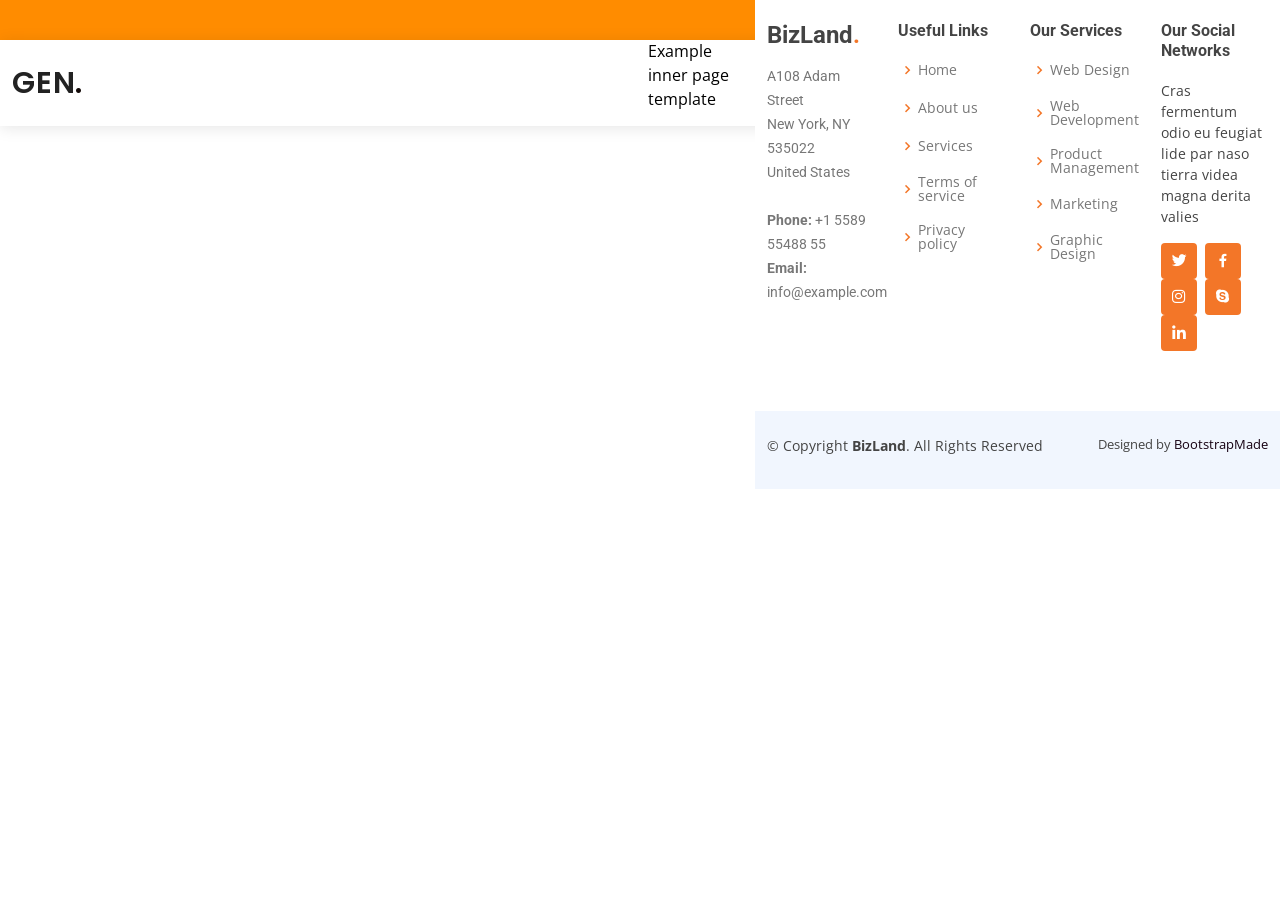
<file: inner-page.html>
<!DOCTYPE html>
<html lang="en">

<head>
  <meta charset="utf-8">
  <meta content="width=device-width, initial-scale=1.0" name="viewport">

  <title>Inner Page - BizLand Bootstrap Template</title>
  <meta content="" name="description">
  <meta content="" name="keywords">

  <!-- Favicons -->
  <link href="assets/img/favicon.png" rel="icon">
  <link href="assets/img/apple-touch-icon.png" rel="apple-touch-icon">

  <!-- Google Fonts -->
  <link href="https://fonts.googleapis.com/css?family=Open+Sans:300,300i,400,400i,600,600i,700,700i|Roboto:300,300i,400,400i,500,500i,600,600i,700,700i|Poppins:300,300i,400,400i,500,500i,600,600i,700,700i" rel="stylesheet">

  <!-- Vendor CSS Files -->
  <link href="assets/vendor/aos/aos.css" rel="stylesheet">
  <link href="assets/vendor/bootstrap/css/bootstrap.min.css" rel="stylesheet">
  <link href="assets/vendor/bootstrap-icons/bootstrap-icons.css" rel="stylesheet">
  <link href="assets/vendor/boxicons/css/boxicons.min.css" rel="stylesheet">
  <link href="assets/vendor/glightbox/css/glightbox.min.css" rel="stylesheet">
  <link href="assets/vendor/swiper/swiper-bundle.min.css" rel="stylesheet">

  <!-- Template Main CSS File -->
  <link href="assets/css/style.css" rel="stylesheet">

  <!-- =======================================================
  * Template Name: BizLand - v3.7.0
  * Template URL: https://bootstrapmade.com/bizland-bootstrap-business-template/
  * Author: BootstrapMade.com
  * License: https://bootstrapmade.com/license/
  ======================================================== -->
</head>

<body>

  <!-- ======= Top Bar ======= -->
  <section id="topbar" class="d-flex align-items-center">
    <div class="container d-flex justify-content-center justify-content-md-between">
      <div class="contact-info d-flex align-items-center">
 </div>
      <div class="social-links d-none d-md-flex align-items-center">
        <a href="#" class="twitter"><i class="bi bi-twitter"></i></a>
        <a href="#" class="facebook"><i class="bi bi-facebook"></i></a>
        <a href="#" class="instagram"><i class="bi bi-instagram"></i></a>
        <a href="#" class="linkedin"><i class="bi bi-linkedin"></i></i></a>
      </div>
    </div>
  </section>

  <!-- ======= Header ======= -->
  <header id="header" class="d-flex align-items-center">
    <div class="container d-flex align-items-center justify-content-between">

      <h1 class="logo"><a href="index.html">GEN<span>.</span></a></h1>
      <!-- Uncomment below if you prefer to use an image logo -->
      <!-- <a href="index.html" class="logo"><img src="assets/img/logo.png" alt=""></a>-->

      </nav><!-- .navbar -->

    </div>


      </div>
    </section><!-- End Breadcrumbs -->

    <section class="inner-page">
      <div class="container">
        <p>
          Example inner page template
        </p>
      </div>
    </section>

  </main><!-- End #main -->

  <!-- ======= Footer ======= -->
  <footer id="footer">

    <div class="footer-newsletter">
      <div class="container">
        <div class="row justify-content-center">
          <div class="col-lg-6">
            <h4>Join Our Newsletter</h4>
            <p>Tamen quem nulla quae legam multos aute sint culpa legam noster magna</p>
            <form action="" method="post">
              <input type="email" name="email"><input type="submit" value="Subscribe">
            </form>
          </div>
        </div>
      </div>
    </div>

    <div class="footer-top">
      <div class="container">
        <div class="row">

          <div class="col-lg-3 col-md-6 footer-contact">
            <h3>BizLand<span>.</span></h3>
            <p>
              A108 Adam Street <br>
              New York, NY 535022<br>
              United States <br><br>
              <strong>Phone:</strong> +1 5589 55488 55<br>
              <strong>Email:</strong> info@example.com<br>
            </p>
          </div>

          <div class="col-lg-3 col-md-6 footer-links">
            <h4>Useful Links</h4>
            <ul>
              <li><i class="bx bx-chevron-right"></i> <a href="#">Home</a></li>
              <li><i class="bx bx-chevron-right"></i> <a href="#">About us</a></li>
              <li><i class="bx bx-chevron-right"></i> <a href="#">Services</a></li>
              <li><i class="bx bx-chevron-right"></i> <a href="#">Terms of service</a></li>
              <li><i class="bx bx-chevron-right"></i> <a href="#">Privacy policy</a></li>
            </ul>
          </div>

          <div class="col-lg-3 col-md-6 footer-links">
            <h4>Our Services</h4>
            <ul>
              <li><i class="bx bx-chevron-right"></i> <a href="#">Web Design</a></li>
              <li><i class="bx bx-chevron-right"></i> <a href="#">Web Development</a></li>
              <li><i class="bx bx-chevron-right"></i> <a href="#">Product Management</a></li>
              <li><i class="bx bx-chevron-right"></i> <a href="#">Marketing</a></li>
              <li><i class="bx bx-chevron-right"></i> <a href="#">Graphic Design</a></li>
            </ul>
          </div>

          <div class="col-lg-3 col-md-6 footer-links">
            <h4>Our Social Networks</h4>
            <p>Cras fermentum odio eu feugiat lide par naso tierra videa magna derita valies</p>
            <div class="social-links mt-3">
              <a href="#" class="twitter"><i class="bx bxl-twitter"></i></a>
              <a href="#" class="facebook"><i class="bx bxl-facebook"></i></a>
              <a href="#" class="instagram"><i class="bx bxl-instagram"></i></a>
              <a href="#" class="google-plus"><i class="bx bxl-skype"></i></a>
              <a href="#" class="linkedin"><i class="bx bxl-linkedin"></i></a>
            </div>
          </div>

        </div>
      </div>
    </div>

    <div class="container py-4">
      <div class="copyright">
        &copy; Copyright <strong><span>BizLand</span></strong>. All Rights Reserved
      </div>
      <div class="credits">
        <!-- All the links in the footer should remain intact. -->
        <!-- You can delete the links only if you purchased the pro version. -->
        <!-- Licensing information: https://bootstrapmade.com/license/ -->
        <!-- Purchase the pro version with working PHP/AJAX contact form: https://bootstrapmade.com/bizland-bootstrap-business-template/ -->
        Designed by <a href="https://bootstrapmade.com/">BootstrapMade</a>
      </div>
    </div>
  </footer><!-- End Footer -->

  <div id="preloader"></div>
  <a href="#" class="back-to-top d-flex align-items-center justify-content-center"><i class="bi bi-arrow-up-short"></i></a>

  <!-- Vendor JS Files -->
  <script src="assets/vendor/purecounter/purecounter.js"></script>
  <script src="assets/vendor/aos/aos.js"></script>
  <script src="assets/vendor/bootstrap/js/bootstrap.bundle.min.js"></script>
  <script src="assets/vendor/glightbox/js/glightbox.min.js"></script>
  <script src="assets/vendor/isotope-layout/isotope.pkgd.min.js"></script>
  <script src="assets/vendor/swiper/swiper-bundle.min.js"></script>
  <script src="assets/vendor/waypoints/noframework.waypoints.js"></script>
  <script src="assets/vendor/php-email-form/validate.js"></script>

  <!-- Template Main JS File -->
  <script src="assets/js/main.js"></script>

</body>

</html>
</file>
<file: assets/css/style.css>
/**
* Template Name: BizLand - v3.7.0
* Template URL: https://bootstrapmade.com/bizland-bootstrap-business-template/
* Author: BootstrapMade.com
* License: https://bootstrapmade.com/license/
*/

/*--------------------------------------------------------------
# General
--------------------------------------------------------------*/
body {
  font-family: "Open Sans", sans-serif;
  color: black;
}

a {
  color: #160012;
  text-decoration: none;
}

a:hover {
  color:#0d58ba;
  text-decoration: none;
}

h1, h2, h3, h4, h5, h6 {
  font-family: "Roboto", sans-serif;
}

/*--------------------------------------------------------------
# Preloader
--------------------------------------------------------------*/
#preloader {
  position: fixed;
  top: 0;
  left: 0;
  right: 0;
  bottom: 0;
  z-index: 9999;
  overflow: hidden;
  background: #000000;
}

#preloader:before {
  content: "";
  position: fixed;
 
  border: 6px solid #000000;
  border-top-color: #e2eefd;
  border-radius: 50%;
  width: 6px;
  height: 60px;
  -webkit-animation: animate-preloader 1s linear infinite;
  animation: animate-preloader 1s linear infinite;
}

@-webkit-keyframes animate-preloader {
  0% {
    transform: rotate(0deg);
  }
  100% {
    transform: rotate(360deg);
  }
}

@keyframes animate-preloader {
  0% {
    transform: rotate(0deg);
  }
  100% {
    transform: rotate(360deg);
  }
}
/*--------------------------------------------------------------
# Back to top button
--------------------------------------------------------------*/
.back-to-top {
  position: fixed;
  visibility: hidden;
  opacity: 0;
  right: 15px;
  bottom: 15px;
  z-index: 996;
  background: #120907;
  width: 40px;
  height: 40px;
  border-radius: 4px;
  transition: all 0.4s;
}
.back-to-top i {
  color: rgb(39, 23, 23);
  line-height: 0;
}
.back-to-top:hover {
  background:#120907;
  color: rgb(17, 10, 10);
}
.back-to-top.active {
  visibility: visible;
  opacity: 1;
}

/*--------------------------------------------------------------
# Disable aos animation delay on mobile devices
--------------------------------------------------------------*/
@media screen and (max-width: 768px) {
  [data-aos-delay] {
    transition-delay: 0 !important;
  }
}
/*--------------------------------------------------------------
# Top Bar
--------------------------------------------------------------*/
#topbar {
  background: #ff8c00;
  height: 40px;
  font-size: 14px;
  transition: all 0.5s;
  color: rgb(77, 32, 32);
  padding: 0;
}
#topbar .contact-info i {
  font-style: normal;
  color:#143a4b;
}
#topbar .contact-info i a, #topbar .contact-info i span {
  padding-left: 5px;
  color: #fff;
}
#topbar .contact-info i a {
  line-height: 0;
  transition: 0.3s;
  transition: 0.3s;
}
#topbar .contact-info i a:hover {
  color: #fff;
  text-decoration: underline;
}
#topbar .social-links a {
  color: rgba(255, 255, 255, 0.7);
  line-height: 0;
  transition: 0.3s;
  margin-left: 20px;
}
#topbar .social-links a:hover {
  color: white;
}

/*--------------------------------------------------------------
# Header
--------------------------------------------------------------*/
#header {
 /* background:  ANAAAAAAAAAAAAAAAAA;*/ 
  transition: all 0.5s;
  z-index: 997;
  height: 86px;
  box-shadow: 0px 2px 15px rgba(0, 0, 0, 0.1);
}
#header.fixed-top {
  height: 70px;
  background-color: rgb(255,255,255);
}
#header .logo {
  font-size: 30px;
  margin: 0;
  padding: 0;
  line-height: 1;
  font-weight: 600;
  letter-spacing: 0.8px;
  font-family: "Poppins", sans-serif;
  opacity: 1;
  
}
#header .logo a {
  color: #222222;
}
#header .logo a span {
  color: #120907;
}
#header .logo img {
  max-height: 40px;
}

.scrolled-offset {
  margin-top: 70px;
}

/*--------------------------------------------------------------
# Navigation Menu
--------------------------------------------------------------*/
/**
* Desktop Navigation 
*/
.navbar {
  padding: 0;
}
.navbar ul {
  margin: 0;
  padding: 0;
  display: flex;
  list-style: none;
  align-items: center;
}
.navbar li {
  position: relative;
}
.navbar > ul > li {
  white-space: nowrap;
  padding: 10px 0 10px 28px;
}
.navbar a, .navbar a:focus {
  display: flex;
  align-items: center;
  justify-content: space-between;
  padding: 0 3px;
  font-size: 15px;
  font-weight: 600;
  color: #222222;
  white-space: nowrap;
  transition: 0.3s;
  position: relative;
}
.navbar a i, .navbar a:focus i {
  font-size: 12px;
  line-height: 0;
  margin-left: 5px;
}
.navbar > ul > li > a:before { /*LINHA EM BAIXO DO HOME SOBRE NOS ETC*/
  content: "";
  position: absolute;
  width: 100%;
  height: 2px;
  bottom: -6px;
  left: 0;
  background-color: #f37628;
  visibility: hidden;
  width: 0px;
  transition: all 0.3s ease-in-out 0s;
}
.navbar a:hover:before, .navbar li:hover > a:before, .navbar .active:before {
  visibility: visible;
  width: 100%;
}
.navbar a:hover, .navbar .active, .navbar .active:focus, .navbar li:hover > a {
  color:#143a4b; /* ANA MEXEU*/
}
.navbar .dropdown ul {
  display: block;
  position: absolute;
  left: 28px;
  top: calc(100% + 30px);
  margin: 0;
  padding: 10px 0;
  z-index: 99;
  opacity: 1;
  visibility: hidden;
  background: rgb(255, 255, 255);
  box-shadow: 0px 0px 30px rgba(127, 137, 161, 0.25);
  transition: 0.3s;
}
.navbar .dropdown ul li {
  min-width: 200px;
}
.navbar .dropdown ul a {
  padding: 10px 20px;
  font-weight: 400;
}
.navbar .dropdown ul a i {
  font-size: 12px;
}
.navbar .dropdown ul a:hover, .navbar .dropdown ul .active:hover, .navbar .dropdown ul li:hover > a {
  color: #106eea;
}
.navbar .dropdown:hover > ul {
  opacity: 1;
  top: 100%;
  visibility: visible;
}
.navbar .dropdown .dropdown ul {
  top: 0;
  left: calc(100% - 30px);
  visibility: hidden;
}
.navbar .dropdown .dropdown:hover > ul {
  opacity: 1;
  top: 0;
  left: 100%;
  visibility: visible;
}
@media (max-width: 1366px) {
  .navbar .dropdown .dropdown ul {
    left: -90%;
  }
  .navbar .dropdown .dropdown:hover > ul {
    left: -100%;
  }
}

/**
* Mobile Navigation 
*/
.mobile-nav-toggle {
  color: #222222;
  font-size: 28px;
  cursor: pointer;
  display: none;
  line-height: 0;
  transition: 0.5s;
}

.mobile-nav-toggle.bi-x {
  color: #fff;
}

@media (max-width: 991px) {
  .mobile-nav-toggle {
    display: block;
  }

  .navbar ul {
    display: none;
  }
}
.navbar-mobile {
  position: fixed;
  overflow: hidden;
  top: 0;
  right: 0;
  left: 0;
  bottom: 0;
  background: rgba(9, 9, 9, 0.9);
  transition: 0.3s;
  z-index: 999;
}
.navbar-mobile .mobile-nav-toggle {
  position: absolute;
  top: 15px;
  right: 15px;
}
.navbar-mobile ul {
  display: block;
  position: absolute;
  top: 55px;
  right: 15px;
  bottom: 15px;
  left: 15px;
  padding: 10px 0;
  background-color: #fff;
  overflow-y: auto;
  transition: 0.3s;
}
.navbar-mobile a, .navbar-mobile a:focus {
  padding: 10px 20px;
  font-size: 15px;
  color: #222222;
}
.navbar-mobile > ul > li {
  padding: 0;
}
.navbar-mobile a:hover:before, .navbar-mobile li:hover > a:before, .navbar-mobile .active:before {
  visibility: hidden;
}
.navbar-mobile a:hover, .navbar-mobile .active, .navbar-mobile li:hover > a {
  color: #106eea;
}
.navbar-mobile .getstarted, .navbar-mobile .getstarted:focus {
  margin: 15px;
}
.navbar-mobile .dropdown ul {
  position: static;
  display: none;
  margin: 10px 20px;
  padding: 10px 0;
  z-index: 99;
  opacity: 1;
  visibility: visible;
  background: rgb(255, 255, 255);
  box-shadow: 0px 0px 30px rgba(127, 137, 161, 0.25);
}
.navbar-mobile .dropdown ul li {
  min-width: 200px;
}
.navbar-mobile .dropdown ul a {
  padding: 10px 20px;
}
.navbar-mobile .dropdown ul a i {
  font-size: 12px;
}
.navbar-mobile .dropdown ul a:hover, .navbar-mobile .dropdown ul .active:hover, .navbar-mobile .dropdown ul li:hover > a {
  color: #106eea;
}
.navbar-mobile .dropdown > .dropdown-active {
  display: block;
}

/*--------------------------------------------------------------
# Hero Section
--------------------------------------------------------------*/
#hero {
  width: 100%;
  height: 75vh;
  background: url("../img/fotodefundodosite.jpg") top left;
  background-size: cover;
  position: relative;
}
#hero:before {
  content: "";
  background: rgba(26, 19, 19, 0.6);
  position: absolute;
  bottom: 0;
  top: 0;
  left: 0;
  right: 0;
}
#hero .container {
  position: relative;
}
#hero h1 {
  margin: 0;
  font-size: 48px;
  font-weight: 700;
  line-height: 56px;
  color: #222222;
  font-family: "Poppins", sans-serif;
}
#hero h1 span {
  color: #ed3c0d;
}
#hero h2 {
  color: #555555;
  margin: 5px 0 30px 0;
  font-size: 24px;
  font-weight: 400;
}
#hero .btn-get-started {
  font-family: "Roboto", sans-serif;
  text-transform: uppercase;
  font-weight: 500;
  font-size: 14px;
  letter-spacing: 1px;
  display: inline-block;
  padding: 10px 28px;
  border-radius: 4px;
  transition: 0.5s;
  color: rgb(255, 255, 255);
  background: #106eea;
}
#hero .btn-get-started:hover {
  background: #247cf0;
}
#hero .btn-watch-video {
  font-size: 16px;
  transition: 0.5s;
  margin-left: 25px;
  color: #222222;
  font-weight: 600;
  display: flex;
  align-items: center;
}
#hero .btn-watch-video i {
  color: #106eea;
  font-size: 32px;
  transition: 0.3s;
  line-height: 0;
  margin-right: 8px;
}
#hero .btn-watch-video:hover {
  color: #106eea;
}
#hero .btn-watch-video:hover i {
  color: #3bf28a;
}
@media (min-width: 1024px) {
  #hero {
    background-attachment: fixed;
  }
}
@media (max-width: 768px) {
  #hero {
    height: 100vh;
  }
  #hero h1 {
    font-size: 28px;
    line-height: 36px;
  }
  #hero h2 {
    font-size: 18px;
    line-height: 24px;
    margin-bottom: 30px;
  }
  #hero .btn-get-started, #hero .btn-watch-video {
    font-size: 13px;
  }
}
@media (max-height: 500px) {
  #hero {
    height: 120vh;
  }
}

/*--------------------------------------------------------------
# Sections General
--------------------------------------------------------------*/
section {
  padding: 60px 0;
  overflow: hidden;
}

.section-bg { /*espaço entre os cards de profssionais e o pessoal sentado na mesa*/
  background-color: #f7fef6;
}

.section-title {
  text-align: center;
  padding-bottom: 30px;
}
.section-title h2 { /*bolinha escrito team, services, sobre*/
  font-size: 13px;
  letter-spacing: 1px;
  font-weight: 700;
  padding: 8px 20px;
  margin: 0;
  background: #e7f1fd;
  color: #f37628;
  display: inline-block;
  text-transform: uppercase;
  border-radius: 50px;
}
.section-title h3 {
  margin: 15px 0 0 0;
  font-size: 32px;
  font-weight: 700;
} 
.section-title h3 span { /*parte do texto que tem "descubra mais (sobre nos =  pintado de laranja)" services, team, contate-nos*/
  color: #f37628;
}
.section-title p {
  margin: 15px auto 0 auto;
  font-weight: 600;
}
@media (min-width: 1024px) {
  .section-title p {
    width: 50%;
  }
}

/*--------------------------------------------------------------
# Breadcrumbs
--------------------------------------------------------------*/
.breadcrumbs {
  padding: 20px 0;
  background-color: #f1f6fe;
  min-height: 40px;
}
.breadcrumbs h2 {
  font-size: 24px;
  font-weight: 300;
  margin: 0;
}
@media (max-width: 992px) {
  .breadcrumbs h2 {
    margin: 0 0 10px 0;
  }
}
.breadcrumbs ol {
  display: flex;
  flex-wrap: wrap;
  list-style: none;
  padding: 0;
  margin: 0;
  font-size: 14px;
}
.breadcrumbs ol li + li {
  padding-left: 10px;
}
.breadcrumbs ol li + li::before {
  display: inline-block;
  padding-right: 10px;
  color: #6c7d71;
  content: "/";
}
@media (max-width: 768px) {
  .breadcrumbs .d-flex {
    display: block !important;
  }
  .breadcrumbs ol {
    display: block;
  }
  .breadcrumbs ol li {
    display: inline-block;
  }
}

/*--------------------------------------------------------------
# Featured Services
--------------------------------------------------------------*/
.featured-services .icon-box {
  padding: 30px;
  position: relative;
  overflow: hidden;
  background: #fff;
  box-shadow: 0 0 29px 0 rgba(68, 88, 144, 0.12);
  transition: all 0.3s ease-in-out;
  border-radius: 8px;
  z-index: 1;
}
.featured-services .icon-box::before {
  content: "";
  position: absolute;
  background: #cbe0fb;
  right: 0;
  left: 0;
  bottom: 0;
  top: 100%;
  transition: all 0.3s;
  z-index: -1;
}
.featured-services .icon-box:hover::before {
  background: black;
  top: 0;
  border-radius: 0px;
}
.featured-services .icon {
  margin-bottom: 15px;
}
.featured-services .icon i {
  font-size: 48px;
  line-height: 1;
  color: #f37628;
  transition: all 0.3s ease-in-out;
}
.featured-services .title {
  font-weight: 700;
  margin-bottom: 15px;
  font-size: 18px;
}
.featured-services .title a { /*titulo dos cards superiores*/
  color: #111;
}
.featured-services .description {
  font-size: 15px;
  line-height: 28px;
  margin-bottom: 0;
}
.featured-services .icon-box:hover .title a, .featured-services .icon-box:hover .description { /*texto dos cards, superiores */
  color: #f37628;
}
.featured-services .icon-box:hover .icon i { /*icones de bola,papel,mundo na parte supeior, nos cards*/
  color: #f37628;
}

/*--------------------------------------------------------------
# About
--------------------------------------------------------------*/
.about .content h3 {
  font-weight: 600;
  font-size: 26px;
}
.about .content ul {
  list-style: none;
  padding: 0;
}
.about .content ul li {
  display: flex;
  align-items: flex-start;
  margin-bottom: 35px;
}
.about .content ul li:first-child {
  margin-top: 35px;
}
.about .content ul i { /*ICONES DE FOTO E MERCADNHSO */
  background: #fff;
  box-shadow: 0px 6px 15px rgba(16, 110, 234, 0.12);
  font-size: 24px;
  padding: 20px;
  margin-right: 15px;
  color: #f37628;
  border-radius: 50px;
}
.about .content ul h5 { /*o titulo 'Ullamco laboris nisi ut aliquip consequat' e o titulo de baixo  ficam verdees*/
  font-size: 18px;
  color: #555555;
}
.about .content ul p {
  font-size: 15px;
}
.about .content p:last-child {
  margin-bottom: 0;
}

/*--------------------------------------------------------------
# Skills
--------------------------------------------------------------*/
.skills .progress {
  height: 60px;
  display: block;
  background: none;
  border-radius: 0;
}
.skills .progress .skill {
  padding: 0;
  margin: 0 0 6px 0;
  text-transform: uppercase;
  display: block;
  font-weight: 600;
  font-family: "Poppins", sans-serif;
  color: #222222;
}
.skills .progress .skill .val {
  float: right;
  font-style: normal;
}
.skills .progress-bar-wrap {
  background: #e2eefd;
  height: 10px;
}
.skills .progress-bar {
  width: 1px;
  height: 10px;
  transition: 0.9s;
  background-color: #106eea;
}

/*--------------------------------------------------------------
# Counts
--------------------------------------------------------------*/
.counts {
  padding: 70px 0 60px;
}
.counts .count-box {
  padding: 30px 30px 25px 30px;
  width: 100%;
  position: relative;
  text-align: center;
  background: #f1f6fe;
}
.counts .count-box i {
  position: absolute;
  top: -28px;
  left: 50%;
  transform: translateX(-50%);
  font-size: 24px;
  background: #106eea;
  color: #fff;
  width: 56px;
  height: 56px;
  line-height: 0;
  border-radius: 50px;
  border: 5px solid #fff;
  display: inline-flex;
  align-items: center;
  justify-content: center;
}
.counts .count-box span {
  font-size: 36px;
  display: block;
  font-weight: 600;
  color: #062b5b;
}
.counts .count-box p {
  padding: 0;
  margin: 0;
  font-family: "Roboto", sans-serif;
  font-size: 14px;
}

/*--------------------------------------------------------------
# Clients
--------------------------------------------------------------*/
.clients {
  padding: 15px 0;
  text-align: center;
}
.clients img {
  max-width: 45%;
  transition: all 0.4s ease-in-out;
  display: inline-block;
  padding: 15px 0;
}
.clients img:hover {
  transform: scale(1.15);
}
@media (max-width: 768px) {
  .clients img {
    max-width: 40%;
  }
}

/*--------------------------------------------------------------
# Services
--------------------------------------------------------------*/
.services .icon-box { /*fundo dos cards*/
  text-align: center;
  border: 1px solid #e2eefd;
  padding: 80px 20px;
  transition: all ease-in-out 0.3s;
  background: #fff;
}
.services .icon-box .icon {
  margin: 0 auto;
  width: 64px;
  height: 64px;
  background: #fff; /*fundo das figurinha dos cards*/
  border-radius: 4px;
  border: 1px solid #fff; /*borda das  figurinhas dos cards*/
  display: flex;
  align-items: center;
  justify-content: center;
  margin-bottom: 20px;
  transition: ease-in-out 0.3s;
}
.services .icon-box .icon i {  /*icones da classe services */
  color: #f37628;
  font-size: 28px;
  transition: ease-in-out 0.3s;
}
.services .icon-box h4 {
  font-weight: 700;
  margin-bottom: 15px;
  font-size: 24px;
}
.services .icon-box h4 a { /*TEXTO DOS CARD*/
  color: #444444;
  transition: ease-in-out 0.3s;
}
.services .icon-box p {
  line-height: 24px;
  font-size: 14px;
  margin-bottom: 0;
}
.services .icon-box:hover {
  border-color: #fff;
  box-shadow: 0px 0 25px 0 rgba(16, 110, 234, 0.1);
}
.services .icon-box:hover h4 a, .services .icon-box:hover .icon i { /*  QUADRADINHO DA PARTE DE SERVICE*/
  color: #f37628;
}
.services .icon-box:hover .icon { /*  QUADRADINHOS DA PARTE DE SERVICE */
  border-color: #f37628;
}

/*--------------------------------------------------------------
# Testimonials
--------------------------------------------------------------*/
.testimonials {
  padding: 80px 0;
  background: url("../img/testimonials-bg.jpg") no-repeat;
  background-position: center center;
  background-size: cover;
  position: relative;
}
.testimonials::before {
  content: "";
  position: absolute;
  left: 0;
  right: 0;
  top: 0;
  bottom: 0;
  background: rgba(0, 0, 0, 0.7);
}
.testimonials .section-header {
  margin-bottom: 40px;
}
.testimonials .testimonials-carousel, .testimonials .testimonials-slider {
  overflow: hidden;
}
.testimonials .testimonial-item {
  text-align: center;
  color: #fff;
}
.testimonials .testimonial-item .testimonial-img { /*CIRCULO EM VOLTA DA FOTO DO CARROSEUL*/
  width: 100px;
  border-radius: 50%;
  border: 6px solid rgba(255, 255, 255, 0.15);
  margin: 0 auto;
}
.testimonials .testimonial-item h3 { /*NOME DAS PROFISSÕES DO CARROSEUL*/
  font-size: 20px;
  font-weight: bold;
  margin: 10px 0 5px 0;
  color: #fff;
}
.testimonials .testimonial-item h4 { /*NOME DOS PARTICIPANTES DO CARROSEUL*/
  font-size: 14px;
  color: #ddd;
  margin: 0 0 15px 0;
}
.testimonials .testimonial-item .quote-icon-left, .testimonials .testimonial-item .quote-icon-right { /*ASPAS DO TEXTO DO CARROSEUL*/
  color: rgba(255, 255, 255, 0.4);
  font-size: 26px;
}
.testimonials .testimonial-item .quote-icon-left {
  display: inline-block;
  left: -5px;
  position: relative;
}
.testimonials .testimonial-item .quote-icon-right {
  display: inline-block;
  right: -5px;
  position: relative;
  top: 10px;
}
.testimonials .testimonial-item p { /*TEXTO DO CARROSEUL*/
  font-style: italic;
  margin: 0 auto 15px auto;
  color: #eee;
}
.testimonials .swiper-pagination {
  margin-top: 20px;
  position: relative;
}
.testimonials .swiper-pagination .swiper-pagination-bullet { /*bolinhas do carroseul */
  width: 12px;
  height: 12px;
  background-color: #444444;
  opacity: 1;
}
.testimonials .swiper-pagination .swiper-pagination-bullet-active { /*bolinhas do carroseul*/
  background-color: #f37628;
}
@media (min-width: 992px) {
  .testimonials .testimonial-item p {
    width: 80%;
  }
}

/*--------------------------------------------------------------
# Portfolio
--------------------------------------------------------------*/
.portfolio #portfolio-flters {
  padding: 0;
  margin: 0 auto 15px auto;
  list-style: none;
  text-align: center;
  border-radius: 50px;
  padding: 2px 15px;
}
.portfolio #portfolio-flters li {
  cursor: pointer;
  display: inline-block;
  padding: 10px 15px 8px 15px;
  font-size: 16px;
  font-weight: 600;
  line-height: 1;
  text-transform: uppercase;
  color: #444444;
  margin-bottom: 5px;
  transition: all 0.3s ease-in-out;
}
.portfolio #portfolio-flters li:hover, .portfolio #portfolio-flters li.filter-active {
  color: #f37628;
}
.portfolio #portfolio-flters li:last-child {
  margin-right: 0;
}
.portfolio .portfolio-item {
  margin-bottom: 30px;
}
.portfolio .portfolio-item .portfolio-info {
  opacity: 0;
  position: absolute;
  left: 30px;
  right: 30px;
  bottom: 0;
  z-index: 3;
  transition: all ease-in-out 0.3s;
  background: rgba(255, 255, 255, 0.9);
  padding: 15px;
}
.portfolio .portfolio-item .portfolio-info h4 {
  font-size: 18px;
  color: #fff;
  font-weight: 600;
  color: #222222;
}
.portfolio .portfolio-item .portfolio-info p {
  color: #555555;
  font-size: 14px;
  margin-bottom: 0;
}
.portfolio .portfolio-item .portfolio-info .preview-link, .portfolio .portfolio-item .portfolio-info .details-link {
  position: absolute;
  right: 40px;
  font-size: 24px;
  top: calc(50% - 18px);
  color: #3c3c3c;
}
.portfolio .portfolio-item .portfolio-info .preview-link:hover, .portfolio .portfolio-item .portfolio-info .details-link:hover {
  color: #106eea;
}
.portfolio .portfolio-item .portfolio-info .details-link {
  right: 10px;
}
.portfolio .portfolio-item .portfolio-links {
  opacity: 0;
  left: 0;
  right: 0;
  text-align: center;
  z-index: 3;
  position: absolute;
  transition: all ease-in-out 0.3s;
}
.portfolio .portfolio-item .portfolio-links a {
  color: #fff;
  margin: 0 2px;
  font-size: 28px;
  display: inline-block;
  transition: 0.3s;
}
.portfolio .portfolio-item .portfolio-links a:hover {
  color: #f37628;
}
.portfolio .portfolio-item:hover .portfolio-info {
  opacity: 1;
  bottom: 20px;
}

/*--------------------------------------------------------------
# Portfolio Details
--------------------------------------------------------------*/
.portfolio-details {
  padding-top: 40px;
}
.portfolio-details .portfolio-details-slider img {
  width: 100%;
}
.portfolio-details .portfolio-details-slider .swiper-pagination {
  margin-top: 20px;
  position: relative;
}
.portfolio-details .portfolio-details-slider .swiper-pagination .swiper-pagination-bullet {
  width: 12px;
  height: 12px;
  background-color: #fff;
  opacity: 1;
  border: 1px solid #f37628;
}
.portfolio-details .portfolio-details-slider .swiper-pagination .swiper-pagination-bullet-active {
  background-color: #f37628;
}
.portfolio-details .portfolio-info {
  padding: 30px;
  box-shadow: 0px 0 30px rgba(34, 34, 34, 0.08);
}
.portfolio-details .portfolio-info h3 {
  font-size: 22px;
  font-weight: 700;
  margin-bottom: 20px;
  padding-bottom: 20px;
  border-bottom: 1px solid #eee;
}
.portfolio-details .portfolio-info ul {
  list-style: none;
  padding: 0;
  font-size: 15px;
}
.portfolio-details .portfolio-info ul li + li {
  margin-top: 10px;
}
.portfolio-details .portfolio-description {
  padding-top: 30px;
}
.portfolio-details .portfolio-description h2 {
  font-size: 26px;
  font-weight: 700;
  margin-bottom: 20px;
}
.portfolio-details .portfolio-description p {
  padding: 0;
}

/*--------------------------------------------------------------
# Team
--------------------------------------------------------------*/
.team {
  padding: 60px 0;
}
.team .member {
  margin-bottom: 20px;
  overflow: hidden;
  border-radius: 4px;
  background: #fff;
  box-shadow: 0px 2px 15px rgba(16, 110, 234, 0.15);
}
.team .member .member-img {
  position: relative;
  overflow: hidden;
}
.team .member .social {
  position: absolute;
  left: 0;
  bottom: 30px;
  right: 0;
  opacity: 0;
  transition: ease-in-out 0.3s;
  text-align: center;
}
.team .member .social a { /*MEDIA SOCIAIS NAS FOTOS DOS BOEQUINHOS */
  transition: color 0.3s;
  color: #222222;
  margin: 0 3px;
  padding-top: 7px;
  border-radius: 4px;
  width: 36px;
  height: 36px;
  background: #f37628;
  display: inline-block;
  transition: ease-in-out 0.3s;
  color: #fff;
}
.team .member .social a:hover {
  background: #f37628;
}
.team .member .social i {
  font-size: 18px;
}
.team .member .member-info {
  padding: 25px 15px;
}
.team .member .member-info h4 { /*nome dos personagens, nos cards*/
  font-weight: 700;
  margin-bottom: 5px;
  font-size: 18px;
  color: #222222;
}
.team .member .member-info span { /*parte em baixo do card dos personagens, onde fala os cargos*/
  display: block;
  font-size: 13px;
  font-weight: 400;
  color: #aaaaaa;
}
.team .member .member-info p {
  font-style: italic;
  font-size: 14px;
  line-height: 26px;
  color: #777777;
}
.team .member:hover .social {
  opacity: 1;
  bottom: 15px;
}

/*--------------------------------------------------------------
# Pricing
--------------------------------------------------------------*/
.pricing .box {
  padding: 20px;
  background: #fff;
  text-align: center;
  box-shadow: 0px 0px 4px rgba(0, 0, 0, 0.12);
  border-radius: 5px;
  position: relative;
  overflow: hidden;
}
.pricing .box h3 {
  font-weight: 400;
  margin: -20px -20px 20px -20px;
  padding: 20px 15px;
  font-size: 16px;
  font-weight: 600;
  color: #777777;
  background: #f8f8f8;
}  
.pricing .box h4 {
  font-size: 36px;
  color: #106eea;
  font-weight: 600;
  font-family: "Poppins", sans-serif;
  margin-bottom: 20px;
}
.pricing .box h4 sup {
  font-size: 20px;
  top: -15px;
  left: -3px;
}
.pricing .box h4 span {
  color: #bababa;
  font-size: 16px;
  font-weight: 300;
}
.pricing .box ul {
  padding: 0;
  list-style: none;
  color: #444444;
  text-align: center;
  line-height: 20px;
  font-size: 14px;
}
.pricing .box ul li {
  padding-bottom: 16px;
}
.pricing .box ul i {
  color: #106eea;
  font-size: 18px;
  padding-right: 4px;
}
.pricing .box ul .na {
  color: #ccc;
  text-decoration: line-through;
}
.pricing .btn-wrap {
  margin: 20px -20px -20px -20px;
  padding: 20px 15px;
  background: #f8f8f8;
  text-align: center;
}
.pricing .btn-buy {
  background: #106eea;
  display: inline-block;
  padding: 8px 35px 10px 35px;
  border-radius: 4px;
  color: #fff;
  transition: none;
  font-size: 14px;
  font-weight: 400;
  font-family: "Roboto", sans-serif;
  font-weight: 600;
  transition: 0.3s;
}
.pricing .btn-buy:hover {
  background: #3b8af2;
}
.pricing .featured h3 {
  color: #fff;
  background: #106eea;
}
.pricing .advanced {
  width: 200px;
  position: absolute;
  top: 18px;
  right: -68px;
  transform: rotate(45deg);
  z-index: 1;
  font-size: 14px;
  padding: 1px 0 3px 0;
  background: #106eea;
  color: #fff;
}

/*--------------------------------------------------------------
# Frequently Asked Questions
--------------------------------------------------------------*/
.faq {
  padding: 60px 0;
}
.faq .faq-list {
  padding: 0;
  list-style: none;
}
.faq .faq-list li {
  border-bottom: 1px solid #d4e5fc;
  margin-bottom: 20px;
  padding-bottom: 20px;
}
.faq .faq-list .question {
  display: block;
  position: relative;
  font-family: #106eea;
  font-size: 18px;
  line-height: 24px;
  font-weight: 400;
  padding-left: 25px;
  cursor: pointer;
  color: #0d58ba;
  transition: 0.3s;
}
.faq .faq-list i {
  font-size: 16px;
  position: absolute;
  left: 0;
  top: -2px;
}
.faq .faq-list p {
  margin-bottom: 0;
  padding: 10px 0 0 25px;
}
.faq .faq-list .icon-show {
  display: none;
}
.faq .faq-list .collapsed {
  color: rgb(0, 0, 0);
}
.faq .faq-list .collapsed:hover {
  color: #106eea;
}
.faq .faq-list .collapsed .icon-show {
  display: inline-block;
  transition: 0.6s;
}
.faq .faq-list .collapsed .icon-close {
  display: none;
  transition: 0.6s;
}

/*--------------------------------------------------------------
# Contact
--------------------------------------------------------------*/
.contact .info-box { /*endereço do mapa, email, telefone*/
  color: #444444;
  text-align: center;
  box-shadow: 0 0 30px rgba(214, 215, 216, 0.3);
  padding: 20px 0 30px 0;
}
.contact .info-box i { /*ICONES DE TELEONE, EMAIL,endereço*/
  font-size: 32px;
  color: #f37628;
  border-radius: 50%;
  padding: 8px;
  border: 2px dotted #b3d1fa;
}
.contact .info-box h3 {
  font-size: 20px;
  color: #777777;
  font-weight: 700;
  margin: 10px 0;
}
.contact .info-box p {
  padding: 0;
  line-height: 24px;
  font-size: 14px;
  margin-bottom: 0;
}
.contact .php-email-form {
  box-shadow: 0 0 30px rgba(214, 215, 216, 0.4);
  padding: 30px;
}
.contact .php-email-form .error-message {
  display: none;
  color: #fff;
  background: #ed3c0d;
  text-align: left;
  padding: 15px;
  font-weight: 600;
}
.contact .php-email-form .error-message br + br {
  margin-top: 25px;
}
.contact .php-email-form .sent-message {
  display: none;
  color: #fff;
  background: #18d26e;
  text-align: center;
  padding: 15px;
  font-weight: 600;
}
.contact .php-email-form .loading {
  display: none;
  background: #fff;
  text-align: center;
  padding: 15px;
}
.contact .php-email-form .loading:before {
  content: "";
  display: inline-block;
  border-radius: 50%;
  width: 24px;
  height: 24px;
  margin: 0 10px -6px 0;
  border: 3px solid #18d26e;
  border-top-color: #eee;
  -webkit-animation: animate-loading 1s linear infinite;
  animation: animate-loading 1s linear infinite;
}
.contact .php-email-form .form-group {
  margin-bottom: 20px;
}
.contact .php-email-form input, .contact .php-email-form textarea {
  border-radius: 0;
  box-shadow: none;
  font-size: 14px;
}
.contact .php-email-form input:focus, .contact .php-email-form textarea:focus {
  border-color: #106eea;
}
.contact .php-email-form input {
  padding: 10px 15px;
}
.contact .php-email-form textarea {
  padding: 12px 15px;
}
.contact .php-email-form button[type=submit] {   /*BOTÃO ENVIAR, QUANDO PASSA O MOUSE MUDA DE COR*/
  background: #f37628;
  border: 0;
  padding: 10px 30px;
  color: #fff;
  transition: 0.4s;
  border-radius: 4px;
}
.contact .php-email-form button[type=submit]:hover { /*BOTÃO ENVIAR, QUANDO PASSA O MOUSE MUDA DE COR*/
  background: #f37628;
}
@-webkit-keyframes animate-loading {
  0% {
    transform: rotate(0deg);
  }
  100% {
    transform: rotate(360deg);
  }
}
@keyframes animate-loading {
  0% {
    transform: rotate(0deg);
  }
  100% {
    transform: rotate(360deg);
  }
}

/*--------------------------------------------------------------
# Footer
--------------------------------------------------------------*/
#footer { /*palavras "Genapps" 'parte de baixo de "nossas midias sociais" "RECEBA NOSSOS EMAILS" "FIQUE POR DENTRO DE NOSSOS ASSUNTOS..."'*/
  background: #fff;
  padding: 0 0 30px 0;
  color: #444444;
  font-size: 14px;
  background: #f1f6fe;
}
#footer .footer-newsletter {
  padding: 50px 0;
  background: #f1f6fe;
  text-align: center;
  font-size: 15px;
}
#footer .footer-newsletter h4 {
  font-size: 24px;
  margin: 0 0 20px 0;
  padding: 0;
  line-height: 1;
  font-weight: 600;
}
#footer .footer-newsletter form {
  margin-top: 30px;
  background: #fff;
  padding: 6px 10px;
  position: relative;
  border-radius: 4px;
  box-shadow: 0px 2px 15px rgba(0, 0, 0, 0.06);
  text-align: left;
}
#footer .footer-newsletter form input[type=email] {
  border: 0;
  padding: 4px 8px;
  width: calc(100% - 100px);
}
#footer .footer-newsletter form input[type=submit] { /*BOTÃO "INSCREVA-SE" LA NA PARTE DE BAIXO*/
  position: absolute;
  top: 0;
  right: 0;
  bottom: 0;
  border: 0;
  background: none;
  font-size: 16px;
  padding: 0 20px;
  background: #f37628;
  color: #fff;
  transition: 0.3s;
  border-radius: 0 4px 4px 0;
  box-shadow: 0px 2px 15px rgba(0, 0, 0, 0.1);
}
#footer .footer-newsletter form input[type=submit]:hover {
  background: #f37628;
}
#footer .footer-top {
  padding: 60px 0 30px 0;
  background: #fff;
}
#footer .footer-top .footer-contact {
  margin-bottom: 30px;
}
#footer .footer-top .footer-contact h3 {
  font-size: 24px;
  margin: 0 0 15px 0;
  padding: 2px 0 2px 0;
  line-height: 1;
  font-weight: 700;
}
#footer .footer-top .footer-contact h3 span {
  color: #f37628;
}
#footer .footer-top .footer-contact p { /*a parte de baixo de GENAPPS*/
  font-size: 14px;
  line-height: 24px;
  margin-bottom: 0;
  font-family: "Roboto", sans-serif;
  color: #777777;
}
#footer .footer-top h4 { /*PARTE SUPERIOR QUE ESTA ESCRITO 'LINKS UTEIS' 'NOSSAS MIDIAS SOCIAIS'*/
  font-size: 16px;
  font-weight: bold;
  color: #444444;
  position: relative;
  padding-bottom: 12px;
}
#footer .footer-top .footer-links {
  margin-bottom: 30px;
}
#footer .footer-top .footer-links ul {
  list-style: none;
  padding: 0;
  margin: 0;
}
#footer .footer-top .footer-links ul i { /*SETINHAS DA PARTE DE BAIXO*/
  padding-right: 2px;
  color:#f37628 ;
  font-size: 18px;
  line-height: 1;
}
#footer .footer-top .footer-links ul li {
  padding: 10px 0;
  display: flex;
  align-items: center;
}
#footer .footer-top .footer-links ul li:first-child {
  padding-top: 0;
}
#footer .footer-top .footer-links ul a { /*parte inferior , na parte de "links uteis"*/
  color: #777777;
  transition: 0.3s;
  display: inline-block;
  line-height: 1;
}
#footer .footer-top .footer-links ul a:hover {
  text-decoration: none;
  color:#f37628  ;
}
#footer .footer-top .social-links a { /*ICONES SOCIAL MEDIAS */
  font-size: 18px;
  display: inline-block;
  background:#f37628  ;
  color: #fff;
  line-height: 1;
  padding: 8px 0;
  margin-right: 4px;
  border-radius: 4px;
  text-align: center;
  width: 36px;
  height: 36px;
  transition: 0.3s;
}
#footer .footer-top .social-links a:hover {
  background:#f37628  ;
  color: #fff;
  text-decoration: none;
}
#footer .copyright {
  text-align: center;
  float: left;
}
#footer .credits {
  float: right;
  text-align: center;
  font-size: 13px;
  color: #444444;
}
@media (max-width: 768px) {
  #footer .copyright, #footer .credits {
    float: none;
    text-align: center;
    padding: 2px 0;
  }
}
</file>
